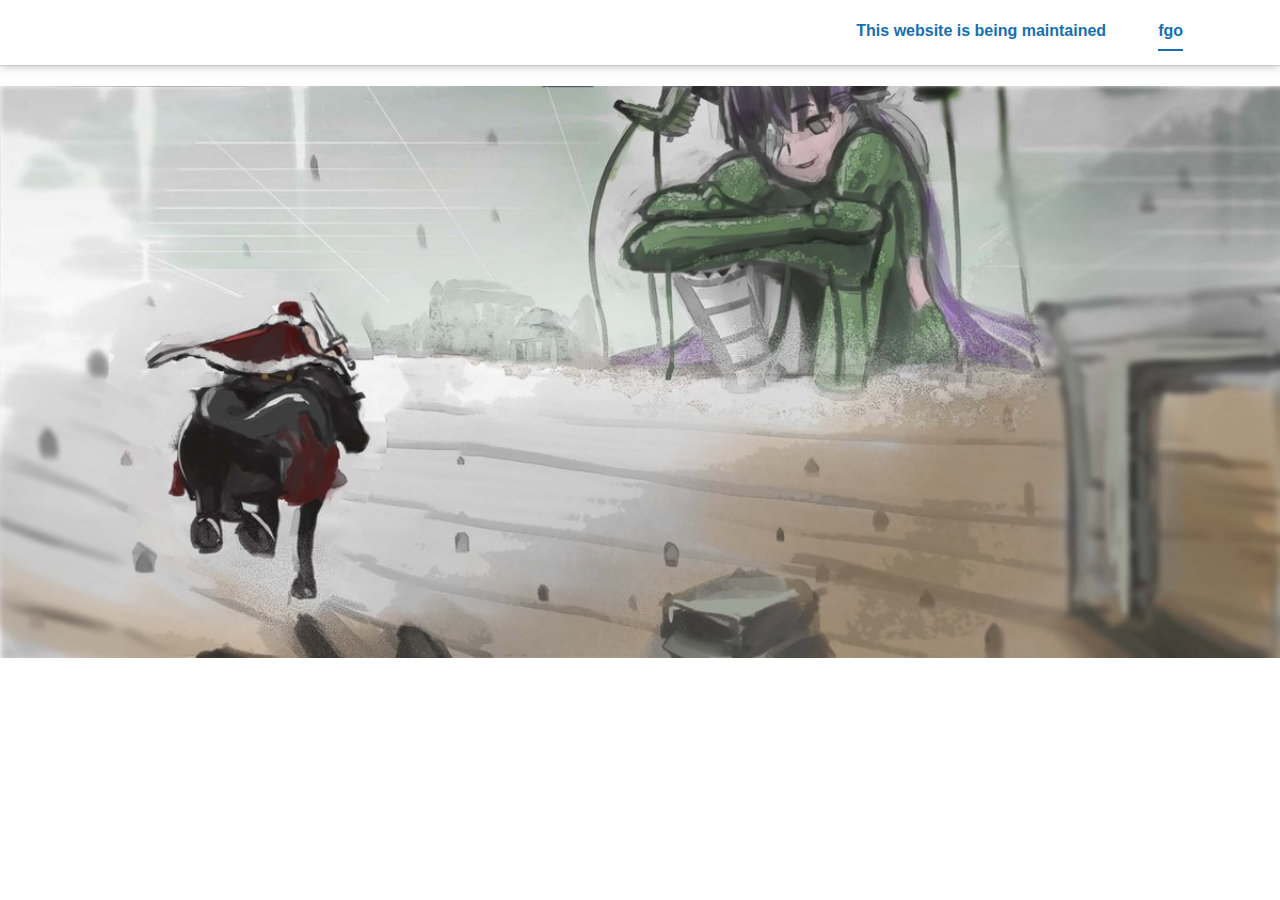
<file: websitenew/index.html>
<!DOCTYPE html> 
<html xmlns="http://www.w3.org/1999/xhtml"> 
<head>
	<meta charset="utf-8">
	<meta http-equiv="X-UA-Compatible" content="IE=edge">
	<meta name="viewport" content="width=device-width, initial-scale=1">
	<title>Hifive</title>
	
	<link rel="stylesheet" href="css/bootstrap.min.css">
	<link rel="stylesheet" href="css/font-awesome.min.css">
	<link rel="stylesheet" href="css/animate.min.css">
	<link rel="stylesheet" href="css/style.css"/>
	<link rel="icon" href="">

</head>
<body>
	<header>
		<nav class="navbar navbar-default navbar-fixed-top" style="position:static;" role="navigation">
			<div class="navigation">
				<div class="container">
					<div class="navbar-header">
						<button type="button" class="navbar-toggle collapsed" data-toggle="collapse" data-target=".navbar-collapse.collapse">
							<i class="fa fa-bars"></i>
						</button>
						<div></div>
					</div>
					
					<div class="navbar-collapse collapse">
						<div class="menu">
							<div class="navbar-wrapper">
								<ul class="nav nav-tabs" role="tablist">
									<li role="presentation">
										<a class="menuItem active" >This website is being maintained</a>
									</li>
									<li role="presentation">
										<a class="menuItem active" href="index.html">fgo<div class="nav-indicator"></div></a>
									</li>
								</ul>
							</div>
						</div>
					</div>
				</div>
			</div>	
		</nav>		
	</header>
	<div style="width=100%;high=100%;text-align:center;">
		<!--<img src="index_back.jpg" class="img-responsive" style="width:100%;">-->
		<img src="73463523_p0.jpg" class="img-responsive" style="width:100%;">
	</div>
	
	<!--<section class="content-begin slider">
		<div id="carousel-slider" class="carousel slide" data-ride="carousel">
			<ol class="carousel-indicators">
				<li data-target="#carousel-slider" data-slide-to="0" class="active"></li>
				<li data-target="#carousel-slider" data-slide-to="1"></li>
				<li data-target="#carousel-slider" data-slide-to="2"></li>
			</ol>
	
			<div class="carousel-inner" style="width:60%;margin-left:20%;">
				<div class="item active" >
					<!-- <img src="images/slide/1.jpg" class="img-responsive"> -->
					<!--<div style="background-color: #56b0d4;height:605px"></div>-->
	<!--				<img src="images/slide/wccs.png" class="img-responsive" style="width:100%;">
				</div>
				<div class="item">
					<!--<div style="background-color: #87bc64;height:605px"></div>-->
	<!--				<img src="images/slide/ylcs.png" class="img-responsive" style="width:100%;">
				</div> 
				<div class="item">
					<!--<div style="background-color: #117097;height:605px"></div>-->
	<!--				<img src="images/slide/yhty.png" class="img-responsive" style="width:100%;">
				</div>
			</div>
			<!-- 
			<a class="left carousel-control hidden-xs" data-target="#carousel-slider" data-slide="prev">
				<i class="fa fa-angle-left"></i> 
			</a>
			
			<a class=" right carousel-control hidden-xs" data-target="#carousel-slider" data-slide="next">
				<i class="fa fa-angle-right"></i> 
			</a> -->
	<!--	</div>
	</section>-->

	<footer>
	</footer>
	
	
	<!-- jQuery (necessary for Bootstrap's JavaScript plugins) -->
	<script src="js/jquery-2.1.1.min.js"></script>
	<script src="js/bootstrap.js"></script>
	<script src="js/wow.min.js"></script>
	<script src="js/functions.js"></script>
</body>
</html>
</file>
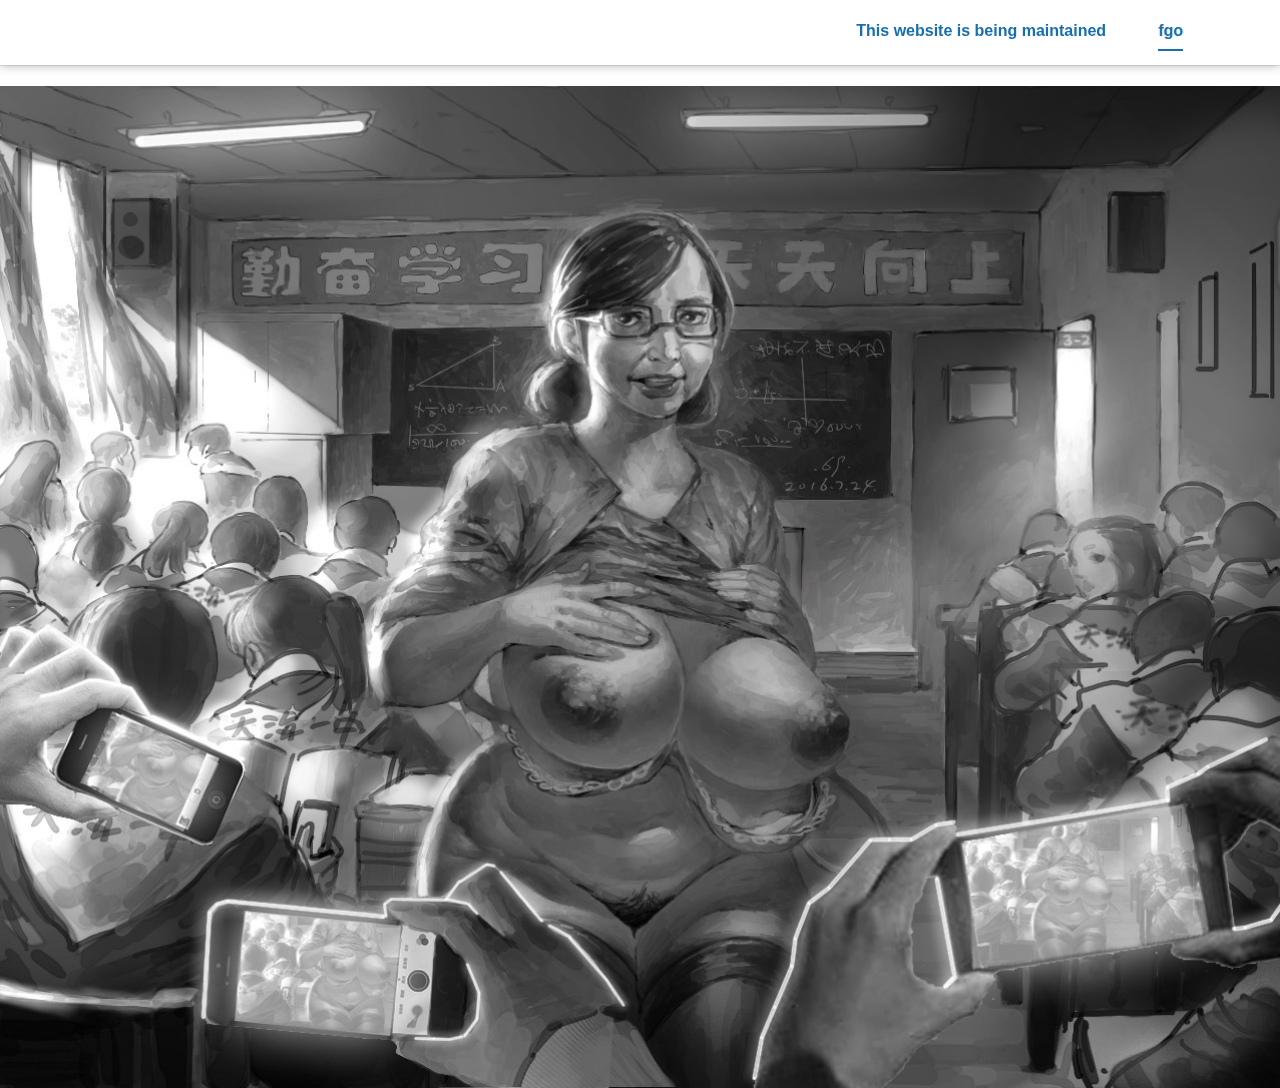
<file: websitenew/indexcf.html>
<!DOCTYPE html> 
<html xmlns="http://www.w3.org/1999/xhtml"> 
<head>
	<meta charset="utf-8">
	<meta http-equiv="X-UA-Compatible" content="IE=edge">
	<meta name="viewport" content="width=device-width, initial-scale=1">
	<title>Hifive</title>
	
	<link rel="stylesheet" href="css/bootstrap.min.css">
	<link rel="stylesheet" href="css/font-awesome.min.css">
	<link rel="stylesheet" href="css/animate.min.css">
	<link rel="stylesheet" href="css/style.css"/>
	<link rel="icon" href="">

</head>
<body>
	<header>
		<nav class="navbar navbar-default navbar-fixed-top" style="position:static;" role="navigation">
			<div class="navigation">
				<div class="container">
					<div class="navbar-header">
						<button type="button" class="navbar-toggle collapsed" data-toggle="collapse" data-target=".navbar-collapse.collapse">
							<i class="fa fa-bars"></i>
						</button>
						<div></div>
					</div>
					
					<div class="navbar-collapse collapse">
						<div class="menu">
							<div class="navbar-wrapper">
								<ul class="nav nav-tabs" role="tablist">
									<li role="presentation">
										<a class="menuItem active" >This website is being maintained</a>
									</li>
									<li role="presentation">
										<a class="menuItem active" href="index.html">fgo<div class="nav-indicator"></div></a>
									</li>
								</ul>
							</div>
						</div>
					</div>
				</div>
			</div>	
		</nav>		
	</header>
	<div style="width=100%;high=100%;text-align:center;">
		<!--<img src="index_back.jpg" class="img-responsive" style="width:100%;">-->
		<img src="58089268_p0.jpg" class="img-responsive" style="width:100%;">
	</div>
	
	<!--<section class="content-begin slider">
		<div id="carousel-slider" class="carousel slide" data-ride="carousel">
			<ol class="carousel-indicators">
				<li data-target="#carousel-slider" data-slide-to="0" class="active"></li>
				<li data-target="#carousel-slider" data-slide-to="1"></li>
				<li data-target="#carousel-slider" data-slide-to="2"></li>
			</ol>
	
			<div class="carousel-inner" style="width:60%;margin-left:20%;">
				<div class="item active" >
					<!-- <img src="images/slide/1.jpg" class="img-responsive"> -->
					<!--<div style="background-color: #56b0d4;height:605px"></div>-->
	<!--				<img src="images/slide/wccs.png" class="img-responsive" style="width:100%;">
				</div>
				<div class="item">
					<!--<div style="background-color: #87bc64;height:605px"></div>-->
	<!--				<img src="images/slide/ylcs.png" class="img-responsive" style="width:100%;">
				</div> 
				<div class="item">
					<!--<div style="background-color: #117097;height:605px"></div>-->
	<!--				<img src="images/slide/yhty.png" class="img-responsive" style="width:100%;">
				</div>
			</div>
			<!-- 
			<a class="left carousel-control hidden-xs" data-target="#carousel-slider" data-slide="prev">
				<i class="fa fa-angle-left"></i> 
			</a>
			
			<a class=" right carousel-control hidden-xs" data-target="#carousel-slider" data-slide="next">
				<i class="fa fa-angle-right"></i> 
			</a> -->
	<!--	</div>
	</section>-->

	<footer>
	</footer>
	
	
	<!-- jQuery (necessary for Bootstrap's JavaScript plugins) -->
	<script src="js/jquery-2.1.1.min.js"></script>
	<script src="js/bootstrap.js"></script>
	<script src="js/wow.min.js"></script>
	<script src="js/functions.js"></script>
</body>
</html>
</file>
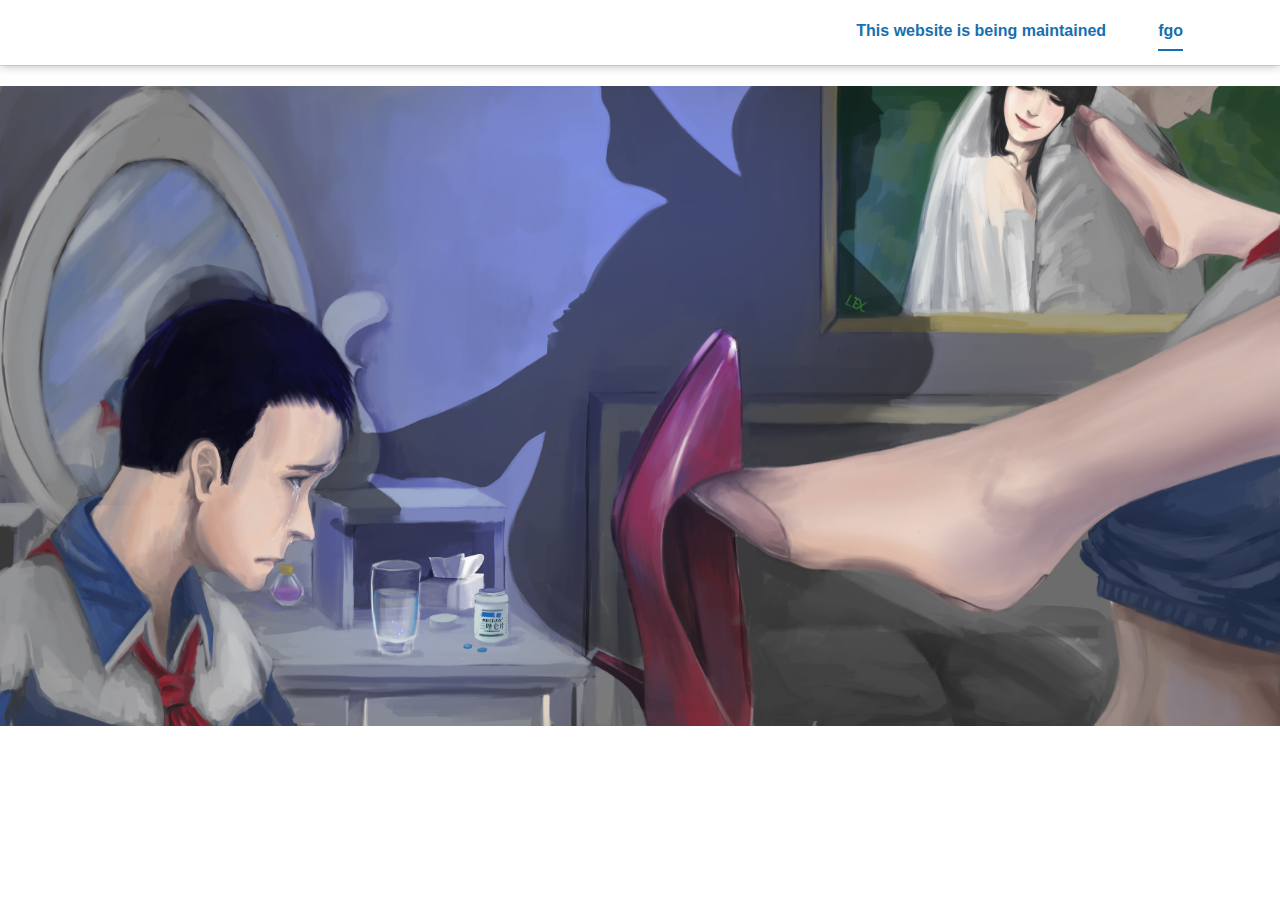
<file: websitenew/indexgq.html>
<!DOCTYPE html> 
<html xmlns="http://www.w3.org/1999/xhtml"> 
<head>
	<meta charset="utf-8">
	<meta http-equiv="X-UA-Compatible" content="IE=edge">
	<meta name="viewport" content="width=device-width, initial-scale=1">
	<title>Hifive</title>
	
	<link rel="stylesheet" href="css/bootstrap.min.css">
	<link rel="stylesheet" href="css/font-awesome.min.css">
	<link rel="stylesheet" href="css/animate.min.css">
	<link rel="stylesheet" href="css/style.css"/>
	<link rel="icon" href="">

</head>
<body>
	<header>
		<nav class="navbar navbar-default navbar-fixed-top" style="position:static;" role="navigation">
			<div class="navigation">
				<div class="container">
					<div class="navbar-header">
						<button type="button" class="navbar-toggle collapsed" data-toggle="collapse" data-target=".navbar-collapse.collapse">
							<i class="fa fa-bars"></i>
						</button>
						<div></div>
					</div>
					
					<div class="navbar-collapse collapse">
						<div class="menu">
							<div class="navbar-wrapper">
								<ul class="nav nav-tabs" role="tablist">
									<li role="presentation">
										<a class="menuItem active" >This website is being maintained</a>
									</li>
									<li role="presentation">
										<a class="menuItem active" href="index.html">fgo<div class="nav-indicator"></div></a>
									</li>
								</ul>
							</div>
						</div>
					</div>
				</div>
			</div>	
		</nav>		
	</header>
	<div style="width=100%;high=100%;text-align:center;">
		<!--<img src="index_back.jpg" class="img-responsive" style="width:100%;">-->
		<img src="64210915_p0.jpg" class="img-responsive" style="width:100%;">
	</div>
	
	<!--<section class="content-begin slider">
		<div id="carousel-slider" class="carousel slide" data-ride="carousel">
			<ol class="carousel-indicators">
				<li data-target="#carousel-slider" data-slide-to="0" class="active"></li>
				<li data-target="#carousel-slider" data-slide-to="1"></li>
				<li data-target="#carousel-slider" data-slide-to="2"></li>
			</ol>
	
			<div class="carousel-inner" style="width:60%;margin-left:20%;">
				<div class="item active" >
					<!-- <img src="images/slide/1.jpg" class="img-responsive"> -->
					<!--<div style="background-color: #56b0d4;height:605px"></div>-->
	<!--				<img src="images/slide/wccs.png" class="img-responsive" style="width:100%;">
				</div>
				<div class="item">
					<!--<div style="background-color: #87bc64;height:605px"></div>-->
	<!--				<img src="images/slide/ylcs.png" class="img-responsive" style="width:100%;">
				</div> 
				<div class="item">
					<!--<div style="background-color: #117097;height:605px"></div>-->
	<!--				<img src="images/slide/yhty.png" class="img-responsive" style="width:100%;">
				</div>
			</div>
			<!-- 
			<a class="left carousel-control hidden-xs" data-target="#carousel-slider" data-slide="prev">
				<i class="fa fa-angle-left"></i> 
			</a>
			
			<a class=" right carousel-control hidden-xs" data-target="#carousel-slider" data-slide="next">
				<i class="fa fa-angle-right"></i> 
			</a> -->
	<!--	</div>
	</section>-->

	<footer>
	</footer>
	
	
	<!-- jQuery (necessary for Bootstrap's JavaScript plugins) -->
	<script src="js/jquery-2.1.1.min.js"></script>
	<script src="js/bootstrap.js"></script>
	<script src="js/wow.min.js"></script>
	<script src="js/functions.js"></script>
</body>
</html>
</file>
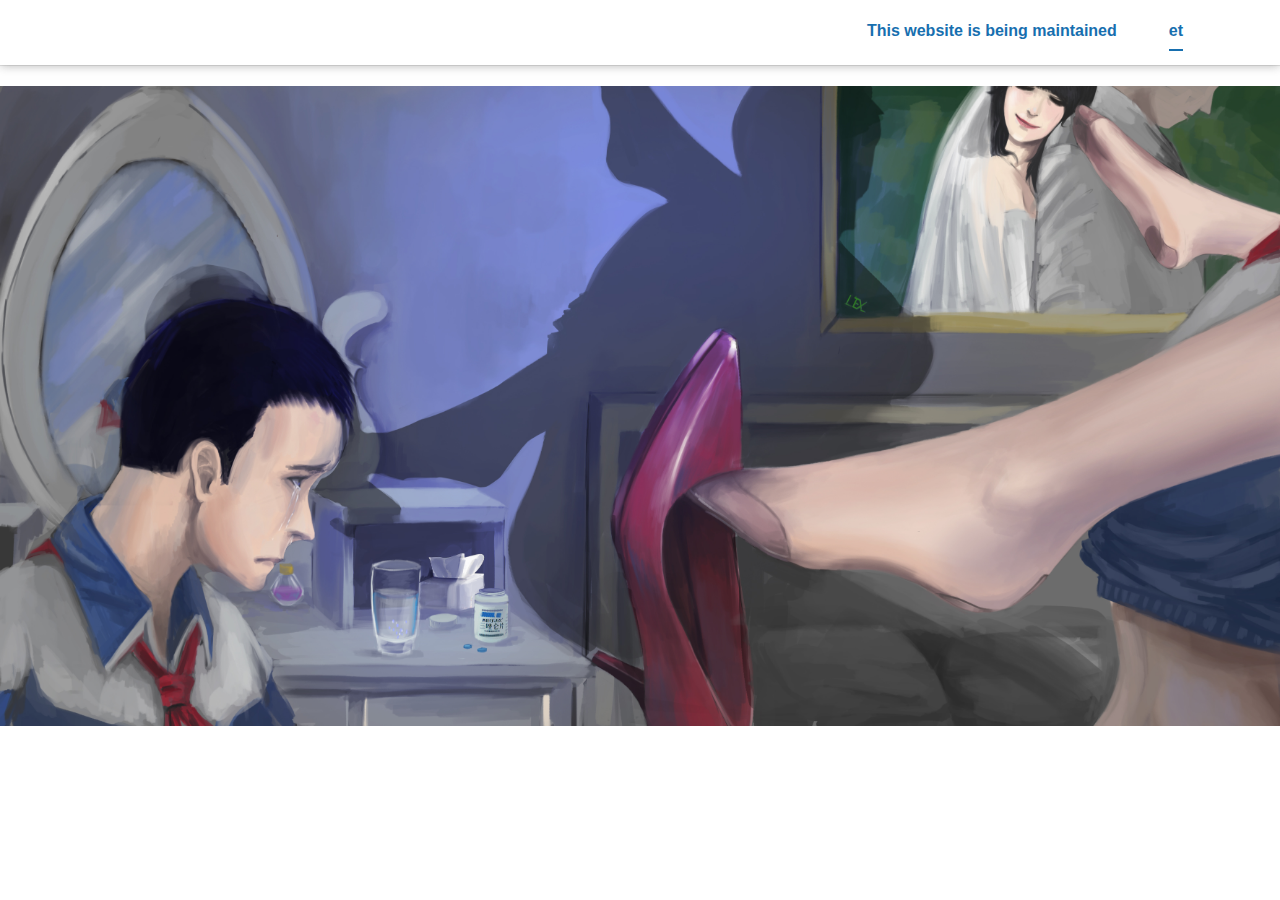
<file: websitenew/indextk.html>
<!DOCTYPE html> 
<html xmlns="http://www.w3.org/1999/xhtml"> 
<head>
	<meta charset="utf-8">
	<meta http-equiv="X-UA-Compatible" content="IE=edge">
	<meta name="viewport" content="width=device-width, initial-scale=1">
	<title>Hifive</title>
	
	<link rel="stylesheet" href="css/bootstrap.min.css">
	<link rel="stylesheet" href="css/font-awesome.min.css">
	<link rel="stylesheet" href="css/animate.min.css">
	<link rel="stylesheet" href="css/style.css"/>
	<link rel="icon" href="">

</head>
<body>
	<header>
		<nav class="navbar navbar-default navbar-fixed-top" style="position:static;" role="navigation">
			<div class="navigation">
				<div class="container">
					<div class="navbar-header">
						<button type="button" class="navbar-toggle collapsed" data-toggle="collapse" data-target=".navbar-collapse.collapse">
							<i class="fa fa-bars"></i>
						</button>
						<div></div>
					</div>
					
					<div class="navbar-collapse collapse">
						<div class="menu">
							<div class="navbar-wrapper">
								<ul class="nav nav-tabs" role="tablist">
									<li role="presentation">
										<a class="menuItem active" >This website is being maintained</a>
									</li>
									<li role="presentation">
										<a class="menuItem active" href="index.html">et<div class="nav-indicator"></div></a>
									</li>
								</ul>
							</div>
						</div>
					</div>
				</div>
			</div>	
		</nav>		
	</header>
	<div style="width=100%;high=100%;text-align:center;">
		<!--<img src="index_back.jpg" class="img-responsive" style="width:100%;">-->
		<img src="64210915_p0.jpg" class="img-responsive" style="width:100%;">
	</div>
	
	<!--<section class="content-begin slider">
		<div id="carousel-slider" class="carousel slide" data-ride="carousel">
			<ol class="carousel-indicators">
				<li data-target="#carousel-slider" data-slide-to="0" class="active"></li>
				<li data-target="#carousel-slider" data-slide-to="1"></li>
				<li data-target="#carousel-slider" data-slide-to="2"></li>
			</ol>
	
			<div class="carousel-inner" style="width:60%;margin-left:20%;">
				<div class="item active" >
					<!-- <img src="images/slide/1.jpg" class="img-responsive"> -->
					<!--<div style="background-color: #56b0d4;height:605px"></div>-->
	<!--				<img src="images/slide/wccs.png" class="img-responsive" style="width:100%;">
				</div>
				<div class="item">
					<!--<div style="background-color: #87bc64;height:605px"></div>-->
	<!--				<img src="images/slide/ylcs.png" class="img-responsive" style="width:100%;">
				</div> 
				<div class="item">
					<!--<div style="background-color: #117097;height:605px"></div>-->
	<!--				<img src="images/slide/yhty.png" class="img-responsive" style="width:100%;">
				</div>
			</div>
			<!-- 
			<a class="left carousel-control hidden-xs" data-target="#carousel-slider" data-slide="prev">
				<i class="fa fa-angle-left"></i> 
			</a>
			
			<a class=" right carousel-control hidden-xs" data-target="#carousel-slider" data-slide="next">
				<i class="fa fa-angle-right"></i> 
			</a> -->
	<!--	</div>
	</section>-->

	<footer>
	</footer>
	
	
	<!-- jQuery (necessary for Bootstrap's JavaScript plugins) -->
	<script src="js/jquery-2.1.1.min.js"></script>
	<script src="js/bootstrap.js"></script>
	<script src="js/wow.min.js"></script>
	<script src="js/functions.js"></script>
</body>
</html>
</file>
<file: websitenew/css/style.css>
@import url('font-awesome.css');
/* ==== overwrite bootstrap standard ==== */
@import url('animate.css');

/* ---------------------------------  global ------------------------------ */
body {
  font-family:'Microsoft Yahei', Arial;
  font-size:14px;
  font-weight:300;
  line-height:1.6em;
  color:#fff;
  background-color:#fff;
  overflow-x:hidden;
  margin: 0px;
}

hi,h2,h3,h4,h5,h6 {
  color:#333;
  line-height:1.1em;
}

p {
  color:#333;
  font-size:13px;
}

a {
  text-decoration:none;
  transition: all 0.1s ease-in-out;
  -moz-transition: all 0.1s ease-in-out;
  -webkit-transition: all 0.1s ease-in-out;
  -o-transition: all 0.1s ease-in-out;
  outline: none;
  color:#333;
}

a:hover {
  text-decoration: none;
  color:#eee; 
}

/* ---------------------------------  menu ------------------------------ */
.navigation  {
  background-color: #fff;
  padding:0;

  -webkit-box-shadow:0 0 10px rgba(91,91,91,0.5);  
  -moz-box-shadow:0 0 10px rgba(91,91,91,0.5);  
  box-shadow:0 0 10px rgba(91,91,91,0.5);
}

.navbar-logo {
  background: url('../images/icon.png') no-repeat -273px 0px;
  width: 128px;
  height: 65px;
}
.menu {
  font-size:16px;
  float:right;
  font-weight:700;  
}

.nav-tabs {
  list-style: none;
  border-bottom: 0;
}

.nav-tabs > li {
  float: left;
  margin-bottom: 0;
}

.nav-tabs > li > a, .nav-tabs > li > a:focus {  
  /*color:#dcdcdc;*/
  padding:20px 25px;
  border: none;
  background: #fff;
  outline: none;
}

.nav-tabs > li > a:hover, .nav-tabs > li > a.active {
  color: #176faf;
  background: #fff;
  border: none;
}

.nav-indicator {
  height: 2px;
  width: 100%;
  position: relative;
  bottom: -6px;
  background: #176faf;
  display: none;
}

.nav-tabs > li > a.active > .nav-indicator, .nav-tabs > li > a:hover > .nav-indicator {
  display: block;
}

/* ---------------------------------  home ------------------------------ */
.content-begin {
  margin-top: 65px;
}

#carousel-slider {
  position: relative;
}

#carousel-slider .carousel-indicators {
  bottom: 5%;
}

#carousel-slider .carousel-indicators li {
  border: 1px solid #ccc;
}

#carousel-slider .carousel-indicators .active {
  background:#eee;
  opacity:0.5;
}

/* ---------------------------------  solution ------------------------------ */
.solution {
  padding:50px 0px;
  background-color: #fff;
}

.solution div.wrapper {
  height:171px;
  width: 171px;
  margin-left: auto;
  margin-right: auto;
  margin-top:50px;
  margin-bottom:30px;
  color:#fff;
  padding:30px;
  border-radius:50%;
  border: 10px solid #f5f5f5;
}

.solution div.wrapper-wccs {
  background:#87bc64;
}

.solution div.wrapper-ylcs {
  background:#56b0d4;
}

.solution div.wrapper-yhty {
  background:#117097;
}

.solution div.wrapper i {
  width: 100%;
  height: 100%;
  display: block;
}

.solution div.wrapper-wccs i {
  background: url('../images/icon.png') no-repeat 0px 0px;
}

.solution div.wrapper-ylcs i {
  background: url('../images/icon.png') no-repeat -91px 0px;
}

.solution div.wrapper-yhty i {
  background: url('../images/icon.png') no-repeat -182px 0px;
}

.solution h2 {
  margin-top:20px;
  margin-bottom:20px;
  text-transform:uppercase;
  font-size:24px;
  color: #484848;
}

.solution p {
  margin-bottom:30px;
  color:#666;
  font-size:14px;
  height: 90px;
  line-height: 26px;
}

.solution a, .solution a:hover, .solution a:active, .solution a:visited {
  margin-bottom:50px;
  color:#176faf;
  font-size:14px;
}

.solution a:hover {
  text-decoration: underline;
}
/*
.hi-icon-effect i.fa:hover {
  background:#eee;
  color: #e76049;
  -webkit-transition: color 300ms, background-color 300ms;
  -moz-transition: color 300ms, background-color 300ms;
  -o-transition:  color 300ms, background-color 300ms;
  transition:  color 300ms, background-color 300ms;
}*/


/* ---------------------------------  company ------------------------------ */
.company {
  padding:105px 0px;
  background-color: #f8f9fa;
}

.company .icon {
  font-size:26px;
  font-weight: bold;
  color:#eaf8fe;
  border-radius:50%;
  background-color: #30a8d9;
  width: 150px;
  height:150px;
  line-height: 150px;
  text-align: center;
  margin: auto;
  margin-top: 25px;
  margin-bottom: 25px;
}

.company .wrapper{
  padding-left: 50px;
}


.company h2 {
  margin-top:20px;
  margin-bottom:20px;
  text-transform:uppercase;
  font-size:34px;
  color: #484848;
  line-height: 45px;
}

.company p {
  color:#666;
  font-size:22px;
  line-height: 30px;
}

.company a, .company a:hover, .company a:active, .company a:visited {
  margin-bottom:50px;
  color:#176faf;
  font-size:14px;
}

.company a:hover {
  text-decoration: underline;
}


/* ---------------------------------  group ------------------------------ */
.group {
  background:#fff;
  padding: 75px;
}

.group h2 {
  margin-top: 0px;
  margin-bottom:40px;
  color: #484848;
  font-size: 34px;
  font-weight: bold;
  text-align: center;
}

.group .photo {
  height:155px;
  width: 155px;
  border-radius:50%;
  border: 5px solid #f5f5f5;
  margin-left: auto;
  margin-right: auto;
  margin-top:50px;
  margin-bottom:30px;
  overflow: hidden;
}

.group .abstract {
  color: #666;
  font-size: 22px;
  line-height: 30px;
  text-align: center;
}

.group .name {
  color: #30a8d9;
  font-size: 26px;
  font-weight: bold;
  line-height: 90px;
  text-align: center;
}

.group .title {
  color: #666;
  font-size: 26px;
  text-align: center;
}

#group-slider a i {
  font-size: 30px;
  height: 50px;
  padding: 8px;
  position: absolute;
  top: 50%;
  width: 50px;
  color: #176faf;
}

#group-slider a i:hover {
  border-radius:50%;
  background:#eee;
  opacity:0.3;
}

#group-slider .carousel-control {
  width:inherit;
  cursor: default;
}

#group-slider .carousel-control.left i {
  left:70px
}

#group-slider .carousel-control.right i {
  right: 70px;
}

#group-slider .carousel-control.left, #group-slider .carousel-control.right {
  background: none;
}

.leaderline1{
	background: url('../images/group/leaderline.jpg') no-repeat 0px 0px;
}

.leaderline2{
	background: url('../images/group/leaderline.jpg') no-repeat -190px -3px;
}

.leaderline3{
	background: url('../images/group/leaderline.jpg') no-repeat -385px 0px;
}

.leaderline4{
	background: url('../images/group/leaderline.jpg') no-repeat -586px 0px;
}

/* ---------------------------------  partner ------------------------------ */
.partner {
  padding:75px 0;
  background-color: #f8f9fa;
}

.partner h2 {
  margin-top: 0px;
  margin-bottom:40px;
  color: #484848;
  font-size: 34px;
  font-weight: bold;
  text-align: center;
}

.partner .row {
  padding: 20px 100px;
}

.partner .parner-logo {
  height:135px;
  width: 135px;
  border-radius:50%;
  /*border: 5px solid #f5f5f5;*/
  margin-left: auto;
  margin-right: auto;
  overflow: hidden;
}

.partner .logo1{
  background: url('../images/group/line1.jpg') no-repeat -2px 0px;
}

.partner .logo2{
  background: url('../images/group/line1.jpg') no-repeat -122px 0px;
}

.partner .logo3 {
  background: url('../images/group/line1.jpg') no-repeat -240px 0px;
}
	
.partner .logo4 {
  background: url('../images/group/line1.jpg') no-repeat -383px 0px;
}

.partner .logo5{
  background: url('../images/group/line2.jpg') no-repeat -10px 0px;
}
.partner .logo6{
  background: url('../images/group/line2.jpg') no-repeat -203px 0px;
}

.partner .logo7{
  background: url('../images/group/line2.jpg') no-repeat -405px 0px;
}
	
.partner .logo8{
  background: url('../images/group/line2.jpg') no-repeat -605px 0px;
}


/* ---------------------------------  footer ------------------------------ */
.social-network {
  background:#262626;
  height: 60px;
  text-align: right;
}

.social-network ul {
  list-style:none;
  transition: all 0.3s ease-in-out;
  -moz-transition: all 0.3s ease-in-out;
  -webkit-transition: all 0.3s ease-in-out;
  -o-transition: all 0.3s ease-in-out;
}

.social-network ul li {
  display:inline;
  margin: 0 15px; 
  font-size:24px; 
  line-height: 60px;
}

.social-network ul li a {  
  color:#d0d0d0;  
}
.social-network li:hover .fa-qq {
  color: #39579a;
}
.social-network li:hover .fa-weibo {
  color: #C84941; 
}
.social-network li:hover .fa-wechat {
  color: #2f9513; 
}

.footer {
  background:#333333;
  padding:15px 22px;
  position:relative;
}

.partner.contact-icon {
  background: url('../images/icon.png') no-repeat -402px 0px;
  height: 48px;
  width: 48px;
}

.footer .contact-text {
  margin-top: 10px;
  line-height: 30px;
  font-size: 14px;
  color: #cccccc;
}

.footer .footer-list {
  text-align: right;
}

.footer .footer-list h2 {
  line-height: 48px;
  font-size: 20px;
  color: #f2f2f2;
  margin: 0;
  padding: 0 16px 0 0;
}

.footer .footer-list ul {
  list-style:none;
  padding: 0;
  transition: all 0.3s ease-in-out;
  -moz-transition: all 0.3s ease-in-out;
  -webkit-transition: all 0.3s ease-in-out;
  -o-transition: all 0.3s ease-in-out;
}

.footer .footer-list ul li {
  list-style-type:none;
}

.footer .footer-list ul li a{
  color:#d0d0d0; 
  line-height: 30px;
}

.copyright {
  font-family:'Microsoft Yahei', Arial;
  color: #cccccc;
  font-size: 14px;
  margin:40px 0px;
  text-transform: uppercase;
  text-shadow:none;
  letter-spacing: 0.8px;
  text-align: center;
}


/* ---------------------------------  product page ------------------------------ */
.product-tab {
  padding: 20px 0;
  color:red;
}

.product-tab .btn-group {
  width: 100%;
}

.product-tab .btn-group .btn {
  width: 33%;
}

.product-tab .btn-group .btn:hover, .product-tab .btn-group .btn:focus, .product-tab .btn-group .active {
  color: #176faf;
  background: #fff;
  outline: none;
}

.products .abstract {
  background-color: #fff;
}

.products .abstract h2 {
  font-size: 28px;
  font-weight: bold;
  text-align: center;
  line-height: 48px;
  color: #484848;
}

.products .abstract p {
  font-size: 14px;
  text-align: center;
  color: #666;
}

.products .abstract .img {
  text-align: center;
  width: 100%;
}

.products .feature {
  background-color: #f8f9fa;
  padding: 50px;
}

.products .feature h2 {
  font-size: 22px;
  color: #484848;
  line-height: 60px;
}

.products .feature p {
  font-size: 14px;
  color: #666666;
  line-height: 26px;
}

ul li
{
color: #666666;
}

/* ---------------------------------  about page ------------------------------ */
.about-us {
  background: url('../images/about/bg.png') 50% 50% no-repeat;
  background-size: cover;
  height: 605px;
  padding: 70px;
  vertical-align: center;
}

.about-us h2 {
  font-size: 36px;
  font-weight: 500;
  line-height: 65px;
  color: #f5f5f5;
}

.about-us p {
  font-size: 16px;
  color: #f5f5f5;
  line-height: 30px;
  margin-top: 20px;
}

.history {
  background-color: #fff;
  padding: 70px;
}

.history .circle {
  border: 3px solid #ededed;
  border-radius: 50%;
  height: 194px;
  width: 194px;
  margin: auto;
  color: #176faf;
  text-align: center;
  font-size: 60px;
  font-weight: bold;
  line-height: 188px;
  position: relative;
}

.history .xmlx{
  background: url('../images/about/icon.png') no-repeat 0px 0px;
  height: 64px;
  width: 78px;
  position: absolute;
  left: 166px;
  top: 148px;
}

.history .xmsx{
  background: url('../images/about/icon.png') no-repeat -80px 0px;
  height: 64px;
  width: 78px;
  position: absolute;
  left: -65px;
  top: -9px;
}

.history .yftd{
  background: url('../images/about/icon.png') no-repeat -159px 0px;
  height: 64px;
  width: 78px;
  position: absolute;
  left: -60px;
  top: 143px;
}

.history .captain {
  font-size: 18px;
  font-weight: bold;
  color: #484848;
  line-height: 30px;
  padding: 40px 0; 
}

.history p {
  padding: 0 8%;
  font-size: 16px;
  line-height: 26px;
  color: #666;
  text-indent: 2em;
  margin-top: 20px;
}

.culture {
  background-color: #f8f9fa;
  padding: 70px 0;
}

.culture h2 {
  font-size: 36px;
  color: #484848;
  font-weight: bold;
  text-align: center;
}

.culture .subject {
  font-size: 16px;
  color: #3b3b3b;
  line-height: 30px;
  text-align: center;
}

.photo-wall {
  margin-top: 40px;
}

.photo-wall .col-sm-3, .photo-wall .col-sm-6 {
  padding: 6px;
}

.culture .photo-wall img {
  border-radius: 6px;
}
</file>
